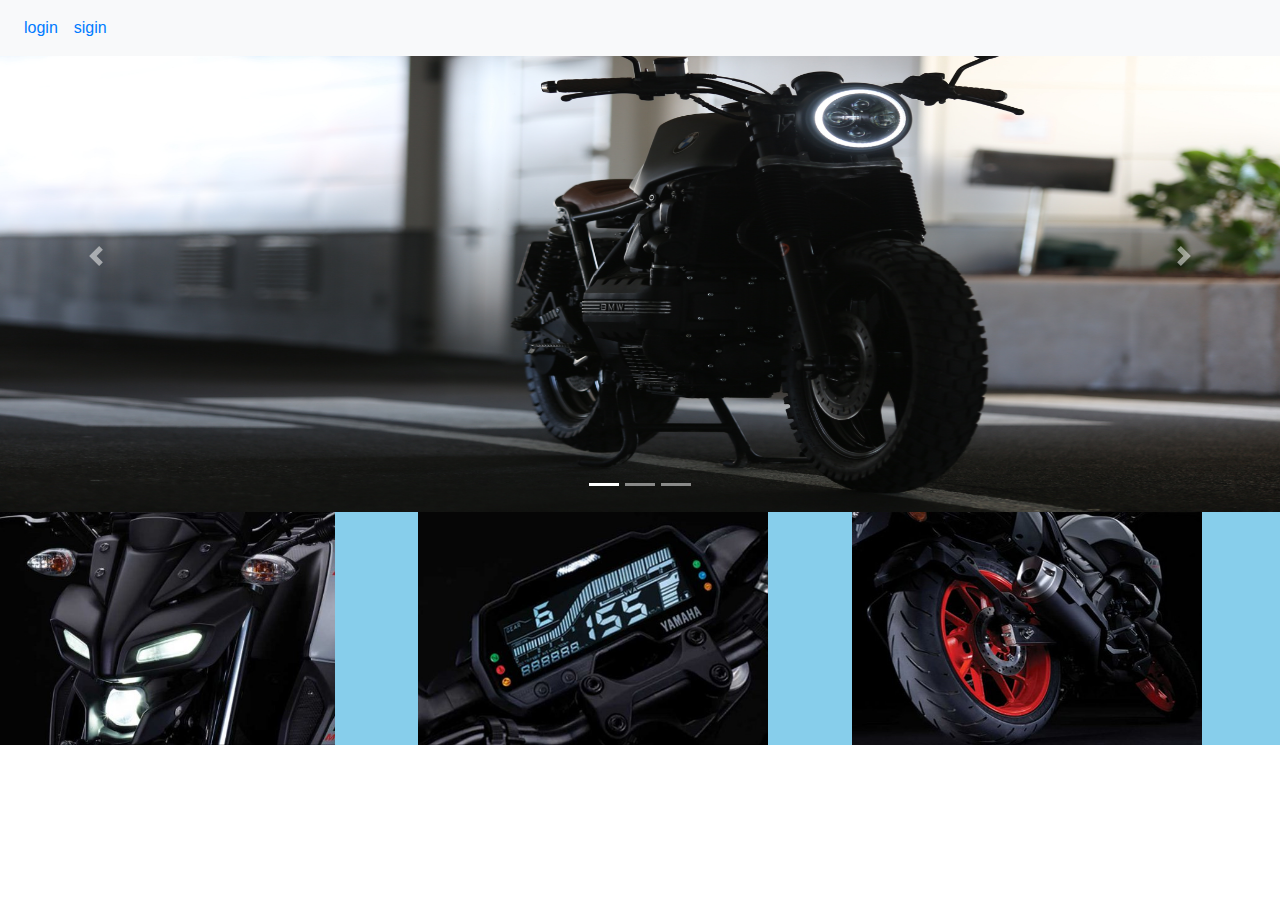
<file: index.html>
<!DOCTYPE html>
<html>
<head>
	<meta charset="utf-8">
	<meta name="viewport" content="width=device-width, initial-scale=1">
	<title></title>
	<link rel="stylesheet" type="text/css" href="style.css">
	 <link rel="stylesheet" href="https://cdn.jsdelivr.net/npm/bootstrap@4.6.1/dist/css/bootstrap.min.css">
  <script src="https://cdn.jsdelivr.net/npm/jquery@3.6.0/dist/jquery.slim.min.js"></script>
  <script src="https://cdn.jsdelivr.net/npm/popper.js@1.16.1/dist/umd/popper.min.js"></script>
  <script src="https://cdn.jsdelivr.net/npm/bootstrap@4.6.1/dist/js/bootstrap.bundle.min.js"></script>
</head>
<body>
<div id="navbar">
	<nav class="navbar navbar-expand-sm bg-light fixed-top">
		<ul class="navbar-nav">
			<li>
				<a class="nav-link" href="login.html" >login </a></li>
		    <li>
		    	<a class="nav-link " href="sigin.html"> sigin</a></li>
									
		</ul>
	</nav>
	
</div>

<div id="demo" class="carousel slide" data-ride="carousel">

  <!-- Indicators -->
  <ul class="carousel-indicators">
    <li data-target="#demo" data-slide-to="0" class="active"></li>
    <li data-target="#demo" data-slide-to="1"></li>
    <li data-target="#demo" data-slide-to="2"></li>
  </ul>

  <!-- The slideshow -->
  <div class="carousel-inner">
    <div class="carousel-item active">
      <img src="a.jpg" alt="Los Angeles" style="width:100%;height: 40vw;">
    </div>
    <div class="carousel-item">
      <img src="b.jpg" alt="Chicago"  style="width:100%;height: 40vw;">
    </div>
    <div class="carousel-item">
      <img src="c.jpg" alt="New York"style="width:100%;height: 40vw;">
    </div>
  </div>

  <!-- Left and right controls -->
  <a class="carousel-control-prev" href="#demo" data-slide="prev">
    <span class="carousel-control-prev-icon"></span>
  </a>
  <a class="carousel-control-next" href="#demo" data-slide="next">
    <span class="carousel-control-next-icon"></span>
  </a>

</div>
<div class="card-columns" id="card">
<div class="card-deck" style="400px"> 
	<img src="features01.jpg" alt="head light" style="width:350px">
   
</div>
<div class="card-deck" style="400px">
    <img src="features02.jpg" alt="meter" style="width:350px">	
    </div>
<div class="card-deck" style="400px">
    <img src="safety02.jpg" alt="meter" style="width:350px">	
    </div>   
 </div> 
</body>
</html>
</file>
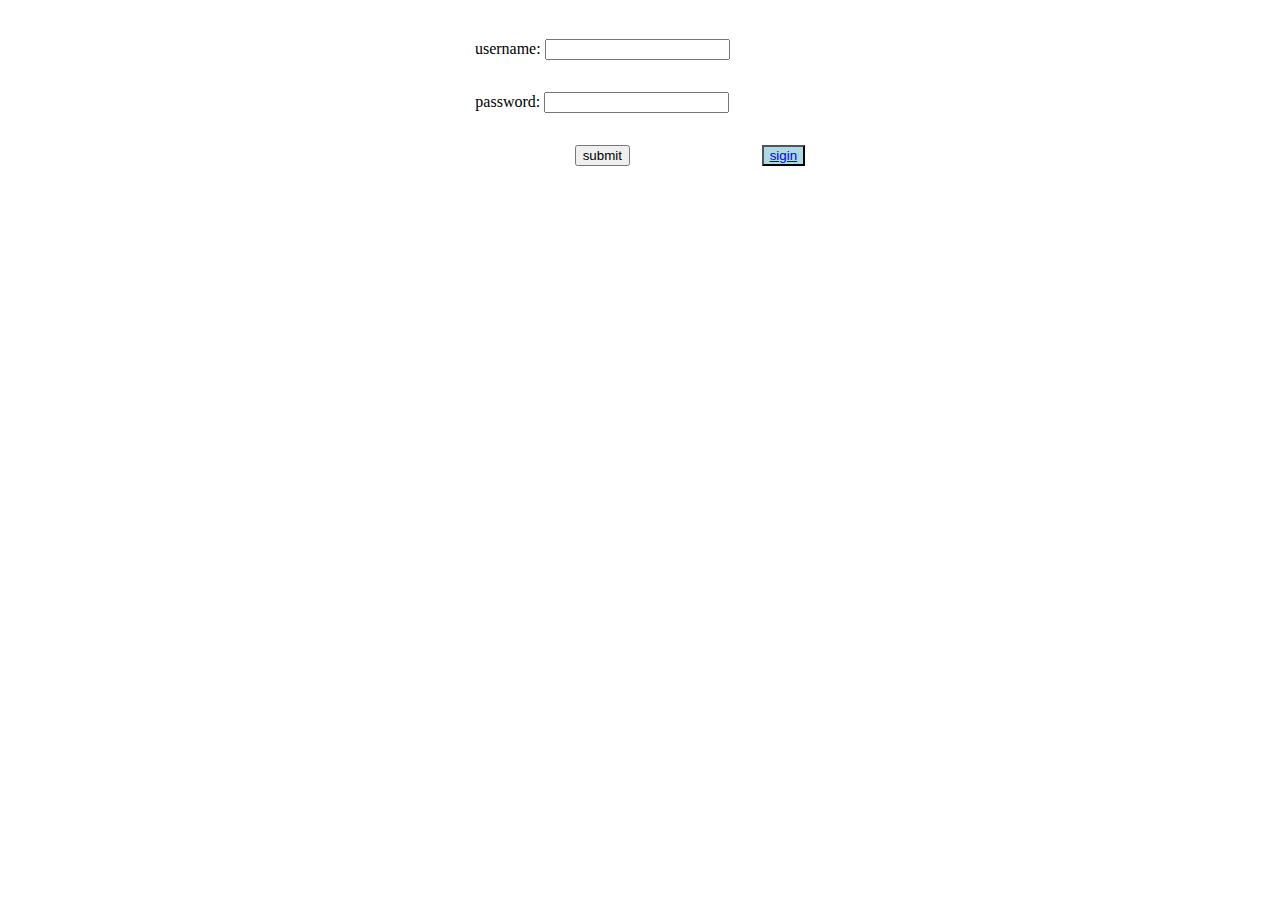
<file: login.html>
<!DOCTYPE html>
<html>
<head>
	<meta charset="utf-8">
	<meta name="viewport" content="width=device-width, initial-scale=1">
	<title></title>
	<link rel="stylesheet" type="text/css" href="style.css">
	<script type="text/javascript">
		function validateform(){
			
				let x= document.forms["login"]["uname"].value;
				let y= document.forms["login"]["pass"].value;
				
	            
		if (x==""){
			document.getElementById(id="name").innerHTML="this field must be filled";
			return false;
				  }
	          

		if (y==""){
			document.getElementById(id="pas").innerHTML="this field must be filled";
			return false;
				  
          	     }

        if (y.length<8){
			document.getElementById(id="pas").innerHTML="password must have atleast 8  charaters";
			return false;
			  	} 

         if (y.length>12){
			document.getElementById(id="pas").innerHTML="password exceeds 12  charaters";
			return false;
			  	}
        		           	        
        }
	       	
	</script>
</head>
<body>
	
    <table align="center" >		
<form name="login" onsubmit="return validateform()" method="post">
	<tr> <td>username: <input type="text" name="uname"></td>
	<td><span id="name" style="color:red;"></span></td></tr>
	<tr><td>password: <input type="password" name="pass"></td>
	<td><span id="pas" style="color:red;"></span></td></tr>	
	<tr><td><input type="submit" value="submit"></td>
	<td><button><a href="sigin.html">sigin</a></button></td></tr>
</form>
</table>

</body>
</html>
</file>
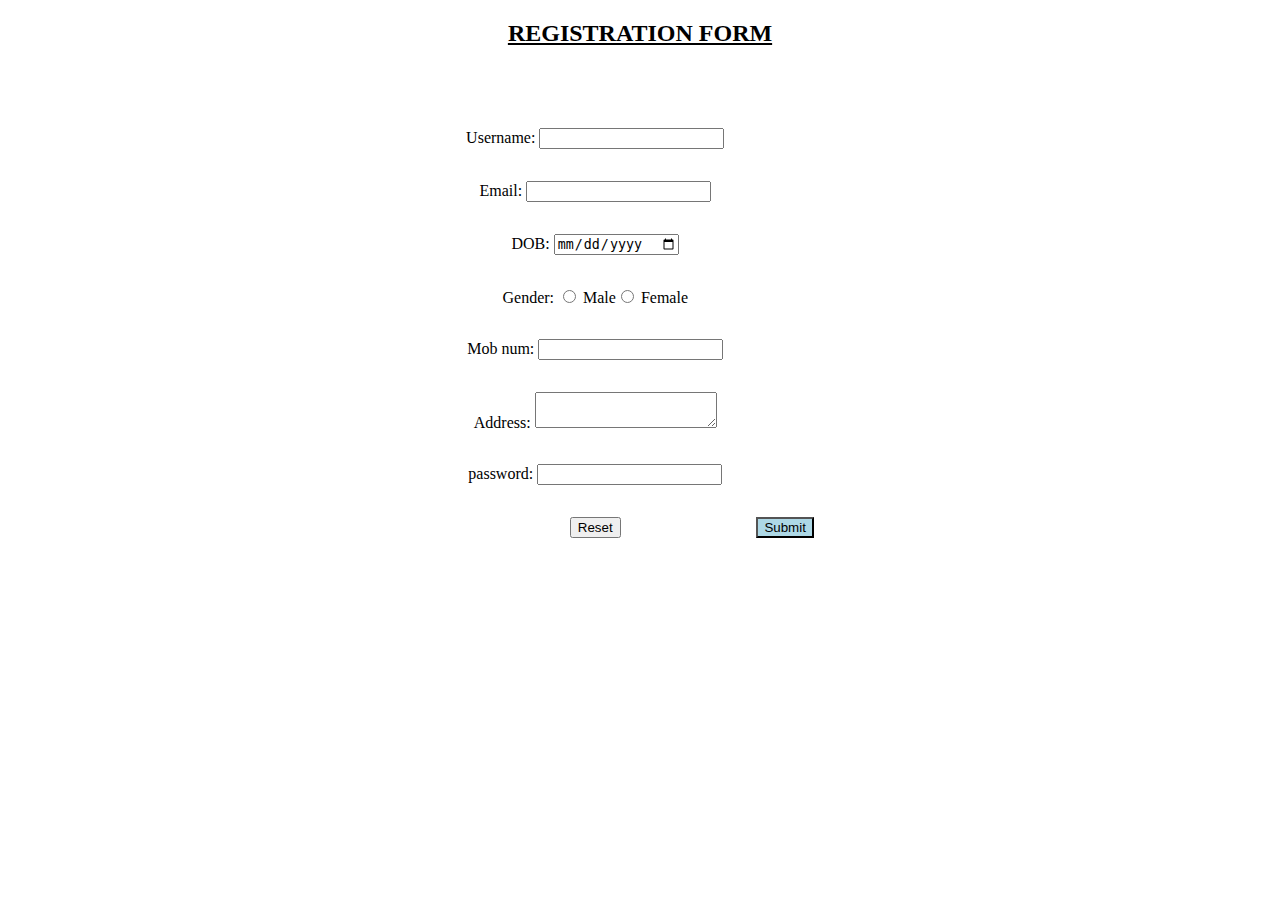
<file: sigin.html>
<!DOCTYPE html>
<html>
<head>
	<meta charset="utf-8">
	<meta name="viewport" content="width=device-width, initial-scale=1">
	<title>form</title>
	<link rel="stylesheet" type="text/css" href="style.css">
</head>
<body>
	<div id="sigin-page">
		<table align="center">
<form name="sigin" onsubmit="return validateform()" method="post">
     <tr>
	 <h2 text align="center"> <ins>REGISTRATION FORM</ins> </h2></tr>
	 <tr><td>Username: <input type="text" name="uname"></td>
     <td><span id="name" style="color:red;"></span></td></tr>
	 <tr><td>Email: <input type="email" name="mail"></td>
	 <td><span id="email" style="color:red;"></span></td></tr>
	 <tr><td>DOB: <input type="date" name="date"></td>
	 <td><span id="dob" style="color:red;"></span></td></tr>
	 <tr><td>Gender: <input type="radio" name="gen" id="male"> Male<input type="radio" name="gen" id="female"> Female</td>
	 <td><span id="gender" style="color:red;"></span></td></tr>
	 <tr><td>Mob num: <input type="number" name="mob"></td>
	 <td><span id="mob-num" style="color:red;"></span></td></tr>
	 <tr><td>Address: <textarea name="address"> </textarea></td>
	 <td><span id="addres" style="color:red;"></span></td></tr>
	 <tr><td>password: <input type="password" name="pass">
	 <span id="pas" style="color:red;"></span></td></tr>		
	 <tr><td><input type="reset" name="" id="reset"></td>
	 <td><button type="button">Submit</button></td></tr>
</form>
</div>
</body>
</html>
</file>
<file: style.css>
#navbar{
	background-color: red;
	text-align: center;
}
button{
	background-color: lightblue;
}
#login-page{
	background-color: skyblue;
	text-align: center;
}
div.image {
  margin: 5px;
  border: 1px solid;
  width: 200px;

}

div.image:hover {
  border: 1px solid #777;
}

div.image img {
  width: 100%;
  height: auto;
}

#carousel{
	text-align: center;
}
table{
	text-align: center;
	border-spacing: 30px;
}
li{
	float: left;
}
li a{
	display: block;
	padding: 3px;
	text-align: center;
}
#card{
	background-color: skyblue;
}
</file>
